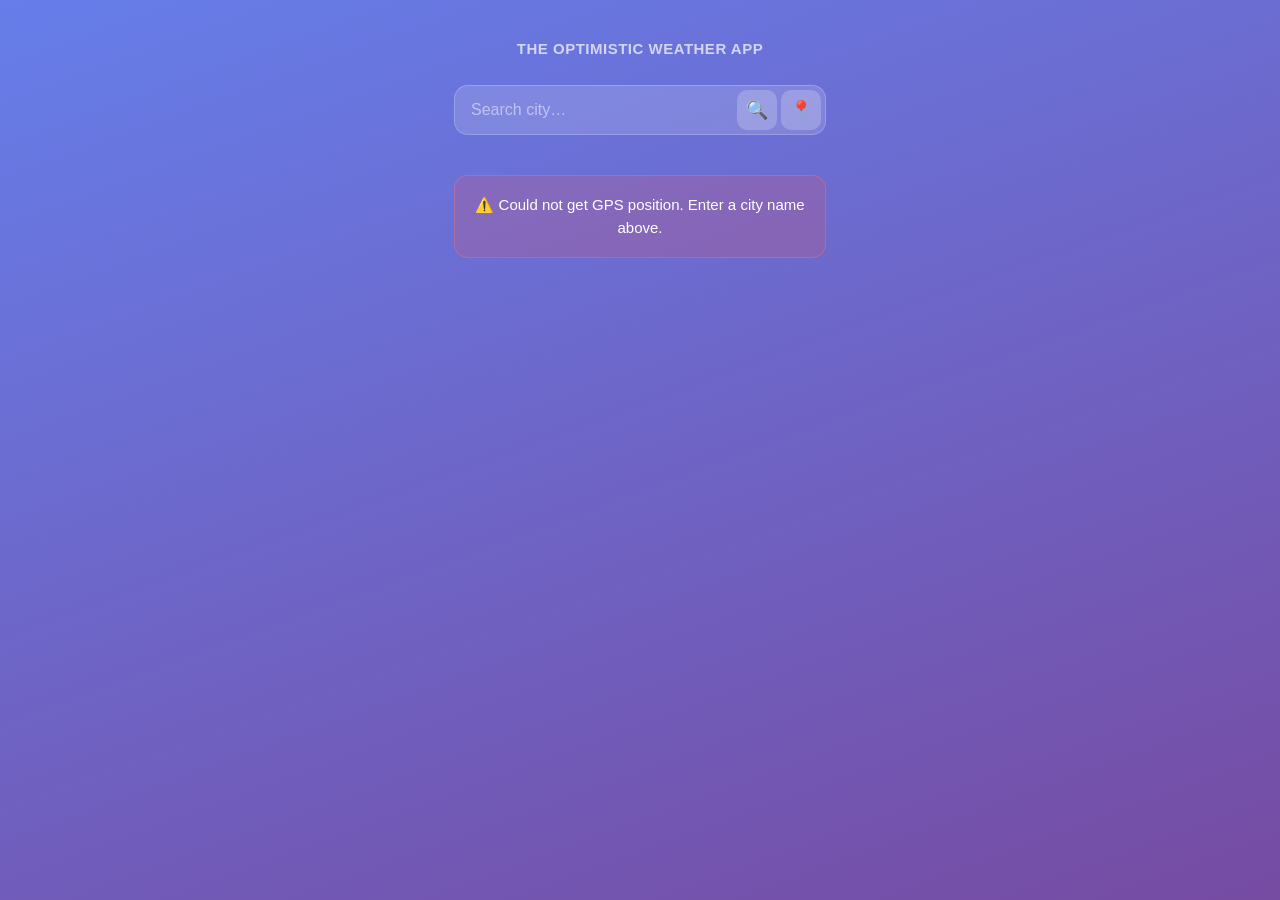
<file: docs/index.html>
<!DOCTYPE html>
<html lang="en">
<head>
  <meta charset="UTF-8" />
  <meta name="viewport" content="width=device-width, initial-scale=1.0, maximum-scale=1.0" />
  <meta name="theme-color" content="#667eea" />
  <title>The Optimistic Weather App</title>
  <link rel="icon" href="data:image/svg+xml,<svg xmlns='http://www.w3.org/2000/svg' viewBox='0 0 100 100'><text y='.9em' font-size='90'>🌤️</text></svg>" />
  <style>
    *, *::before, *::after { box-sizing: border-box; margin: 0; padding: 0; }
    html { height: 100%; }

    body {
      font-family: -apple-system, BlinkMacSystemFont, 'Segoe UI', Roboto, sans-serif;
      min-height: 100%;
      background: linear-gradient(160deg, #667eea 0%, #764ba2 100%);
      background-attachment: fixed;
      color: #fff;
      transition: background 1.2s ease;
      -webkit-font-smoothing: antialiased;
    }

    /* ── Layout ── */
    .app { max-width: 420px; margin: 0 auto; padding: 40px 24px 60px; }
    .hidden { display: none !important; }

    /* ── Title ── */
    .title {
      font-size: 15px; font-weight: 600; letter-spacing: .5px;
      text-transform: uppercase; opacity: .7; text-align: center; margin-bottom: 28px;
    }

    /* ── Search ── */
    .search {
      display: flex; align-items: center;
      background: rgba(255,255,255,.15); border-radius: 14px;
      padding: 4px 4px 4px 16px; margin-bottom: 40px;
      border: 1px solid rgba(255,255,255,.2);
    }
    .search input {
      flex: 1; background: none; border: none; color: #fff;
      font-size: 16px; outline: none; padding: 8px 0;
    }
    .search input::placeholder { color: rgba(255,255,255,.5); }
    .search-btn {
      background: rgba(255,255,255,.2); border: none; border-radius: 10px;
      color: #fff; font-size: 18px; width: 40px; height: 40px;
      cursor: pointer; display: flex; align-items: center; justify-content: center;
      transition: background .15s; flex-shrink: 0; margin-left: 4px;
    }
    .search-btn:hover  { background: rgba(255,255,255,.3); }
    .search-btn:active { background: rgba(255,255,255,.4); }

    /* ── Loading / Error ── */
    .loading { text-align: center; padding: 80px 0; }
    .spinner {
      width: 36px; height: 36px;
      border: 2.5px solid rgba(255,255,255,.25); border-top-color: #fff;
      border-radius: 50%; animation: spin .9s linear infinite; margin: 0 auto 14px;
    }
    @keyframes spin { to { transform: rotate(360deg); } }
    .loading p { font-size: 15px; opacity: .65; }
    .error-msg {
      background: rgba(255,80,80,.18); border: 1px solid rgba(255,120,120,.35);
      border-radius: 14px; padding: 18px 20px; font-size: 15px;
      line-height: 1.5; text-align: center;
    }

    /* ── Hero ── */
    .hero { text-align: center; padding: 8px 0 28px; }
    .hero-icon { font-size: 88px; line-height: 1; display: block; margin-bottom: 8px; }
    .hero-temp { font-size: 86px; font-weight: 200; letter-spacing: -4px; line-height: 1; }
    .hero-desc { font-size: 20px; font-weight: 500; margin-top: 12px; }
    .hero-feels { font-size: 14px; opacity: .6; margin-top: 3px; }
    .hero-location { font-size: 14px; opacity: .7; margin-top: 6px; }
    .hero-source { font-size: 12px; opacity: .5; margin-top: 4px; }

    /* ── Mode banners ── */
    .mode-banner {
      border-radius: 10px; margin-bottom: 16px;
      padding: 10px 14px; font-size: 13px; line-height: 1.4; text-align: center;
    }
    .fixed-banner  { background: rgba(255,200,0,.18); border: 1px solid rgba(255,200,0,.35); }
    .adjust-banner { background: rgba(100,220,120,.12); border: 1px solid rgba(100,220,120,.3); }

    /* ── Stats ── */
    .stats {
      display: flex; justify-content: space-around;
      padding: 20px 0;
      border-top: 1px solid rgba(255,255,255,.15);
      border-bottom: 1px solid rgba(255,255,255,.15);
      margin-bottom: 32px;
    }
    .stat { text-align: center; }
    .stat-val { font-size: 18px; font-weight: 600; }
    .stat-lbl { font-size: 11px; opacity: .55; margin-top: 2px; letter-spacing: .3px; }

    /* ── Section label ── */
    .section-label {
      font-size: 11px; font-weight: 700; text-transform: uppercase;
      letter-spacing: 1px; opacity: .5; margin-bottom: 12px;
    }

    /* ── Forecast ── */
    .forecast { margin-bottom: 32px; }
    .fc-row {
      display: flex; align-items: center; padding: 10px 0;
      border-bottom: 1px solid rgba(255,255,255,.1);
    }
    .fc-row:last-child { border-bottom: none; }
    .fc-day  { width: 52px; font-size: 14px; font-weight: 500; }
    .fc-icon { font-size: 22px; flex: 1; text-align: center; }
    .fc-rain { width: 40px; text-align: center; font-size: 13px; opacity: .65; }
    .fc-temps { text-align: right; }
    .fc-hi { font-size: 15px; font-weight: 600; }
    .fc-lo { font-size: 12px; opacity: .5; }

    /* ── Sources ── */
    .sources { margin-bottom: 28px; }
    .src-row {
      display: flex; align-items: center; gap: 10px;
      padding: 9px 0; border-bottom: 1px solid rgba(255,255,255,.1); font-size: 14px;
    }
    .src-row:last-child { border-bottom: none; }
    .src-name   { width: 76px; opacity: .75; font-weight: 500; }
    .src-icon   { font-size: 18px; }
    .src-detail { flex: 1; }
    .src-chosen {
      font-size: 11px; font-weight: 700; opacity: .7;
      background: rgba(255,255,255,.2); padding: 2px 8px; border-radius: 20px;
    }

    /* ── Action button row (Fix Weather + Customise Weather) ── */
    .action-row { display: grid; grid-template-columns: 1fr 1fr; gap: 10px; margin-bottom: 10px; }
    .action-btn {
      padding: 13px 8px; background: rgba(255,255,255,.15);
      border: 1.5px solid rgba(255,255,255,.28); border-radius: 14px;
      color: #fff; font-size: 13px; font-weight: 600; cursor: pointer;
      transition: background .15s, transform .1s; text-align: center;
    }
    .action-btn:hover  { background: rgba(255,255,255,.25); }
    .action-btn:active { transform: scale(.97); }
    .action-btn.active {
      background: rgba(255,255,255,.28);
      border-color: rgba(255,255,255,.6);
    }

    /* ── Full-width buttons ── */
    .full-btn {
      width: 100%; padding: 15px; background: rgba(255,255,255,.15);
      border: 1.5px solid rgba(255,255,255,.3); border-radius: 14px;
      color: #fff; font-size: 15px; font-weight: 600; cursor: pointer;
      transition: background .15s, transform .1s; margin-bottom: 10px;
    }
    .full-btn:hover  { background: rgba(255,255,255,.25); }
    .full-btn:active { transform: scale(.98); }

    /* ── Footer ── */
    .footer { text-align: center; font-size: 12px; opacity: .35; }

    /* ── Toast ── */
    .toast {
      position: fixed; bottom: 32px; left: 50%;
      transform: translateX(-50%) translateY(70px);
      background: rgba(15,15,15,.85); color: #fff;
      padding: 11px 20px; border-radius: 30px; font-size: 14px; font-weight: 500;
      transition: transform .3s cubic-bezier(.34,1.56,.64,1);
      z-index: 999; pointer-events: none; white-space: nowrap;
    }
    .toast.show { transform: translateX(-50%) translateY(0); }

    /* ═══════════════════════════════════════════════════════════════════
       DISCLAIMER VIEW
    ═══════════════════════════════════════════════════════════════════ */
    #viewDisclaimer {
      max-width: 420px; margin: 0 auto; padding: 40px 24px 120px;
    }
    .disc-eyebrow {
      font-size: 11px; font-weight: 700; text-transform: uppercase;
      letter-spacing: 1.5px; opacity: .5; text-align: center; margin-bottom: 6px;
    }
    .disc-title {
      font-size: 18px; font-weight: 700; text-align: center;
      line-height: 1.3; margin-bottom: 4px;
    }
    .disc-subtitle {
      font-size: 11px; opacity: .45; text-align: center; margin-bottom: 32px;
      line-height: 1.6;
    }
    .disc-body {
      font-size: 13px; line-height: 1.75; opacity: .85;
    }
    .disc-body h2 {
      font-size: 12px; font-weight: 700; text-transform: uppercase;
      letter-spacing: .8px; opacity: .6; margin: 28px 0 8px;
    }
    .disc-body p { margin-bottom: 10px; }
    .disc-back-wrap {
      position: fixed; bottom: 0; left: 0; right: 0;
      padding: 16px 24px 32px;
      background: linear-gradient(to top, rgba(0,0,0,.4) 0%, transparent 100%);
    }
    .disc-back {
      display: block; width: 100%; max-width: 420px; margin: 0 auto;
      padding: 15px; background: rgba(255,255,255,.2);
      border: 1.5px solid rgba(255,255,255,.4); border-radius: 14px;
      color: #fff; font-size: 15px; font-weight: 600; cursor: pointer;
      backdrop-filter: blur(10px); text-align: center;
    }

    /* ═══════════════════════════════════════════════════════════════════
       CHAT OVERLAY
    ═══════════════════════════════════════════════════════════════════ */
    .chat-overlay {
      position: fixed; inset: 0;
      background: rgba(0,0,0,.88); backdrop-filter: blur(10px);
      z-index: 200; display: flex; flex-direction: column;
    }
    .chat-header {
      display: flex; align-items: center; justify-content: space-between;
      padding: 18px 20px 14px;
      border-bottom: 1px solid rgba(255,255,255,.1);
      flex-shrink: 0;
    }
    .chat-header-left { }
    .chat-title { font-size: 16px; font-weight: 700; }
    .chat-subtitle { font-size: 12px; opacity: .5; margin-top: 2px; }
    .chat-close {
      background: rgba(255,255,255,.15); border: none; border-radius: 50%;
      width: 34px; height: 34px; color: #fff; font-size: 18px;
      cursor: pointer; display: flex; align-items: center; justify-content: center;
      flex-shrink: 0;
    }
    .chat-body {
      flex: 1; overflow-y: auto; padding: 20px;
      display: flex; flex-direction: column; gap: 12px;
    }
    .bubble {
      max-width: 82%; padding: 12px 16px; border-radius: 18px;
      font-size: 15px; line-height: 1.45; white-space: pre-wrap;
    }
    .bubble-bot  { align-self: flex-start; background: rgba(255,255,255,.14); border-bottom-left-radius: 4px; }
    .bubble-user { align-self: flex-end; background: rgba(255,255,255,.24); border-bottom-right-radius: 4px; }
    .bubble-typing { align-self: flex-start; opacity: .5; font-size: 22px; padding: 8px 16px; }
    .chat-footer { padding: 12px 16px 24px; border-top: 1px solid rgba(255,255,255,.1); flex-shrink: 0; }
    .chat-input-row { display: flex; gap: 8px; }
    .chat-input-row input {
      flex: 1; padding: 13px 16px;
      background: rgba(255,255,255,.14); border: 1px solid rgba(255,255,255,.25);
      border-radius: 12px; color: #fff; font-size: 16px; outline: none;
    }
    .chat-input-row input::placeholder { color: rgba(255,255,255,.4); }
    .chat-input-row input:disabled { opacity: .4; }
    .chat-send {
      width: 50px; height: 50px; background: rgba(255,255,255,.22);
      border: none; border-radius: 12px; color: #fff; font-size: 22px;
      cursor: pointer; display: flex; align-items: center; justify-content: center;
      flex-shrink: 0; transition: background .15s;
    }
    .chat-send:hover    { background: rgba(255,255,255,.32); }
    .chat-send:disabled { opacity: .3; cursor: default; }
    .chat-done-row { text-align: center; padding: 4px 0; }
    .chat-done-btn {
      padding: 14px 36px; background: rgba(255,255,255,.22);
      border: 1.5px solid rgba(255,255,255,.4); border-radius: 30px;
      color: #fff; font-size: 15px; font-weight: 600; cursor: pointer;
    }
  </style>
</head>
<body>

<!-- ═══════════════════════════════════════════════════════════════════════════
     VIEW: Main weather app
═══════════════════════════════════════════════════════════════════════════════ -->
<div id="viewMain">
  <div class="app">
    <div class="title">The Optimistic Weather App</div>

    <div class="search">
      <input id="cityInput" type="text" placeholder="Search city…" autocomplete="off" />
      <button class="search-btn" onclick="searchCity()" title="Search">🔍</button>
      <button class="search-btn" onclick="useGPS()" title="Use my location">📍</button>
    </div>

    <div id="loadingDiv" class="loading hidden">
      <div class="spinner"></div>
      <p>Consulting all available sources of hope…</p>
    </div>

    <div id="errorDiv" class="error-msg hidden"></div>

    <div id="weatherDiv" class="hidden">

      <div class="hero">
        <span class="hero-icon" id="heroIcon">☀️</span>
        <div class="hero-temp" id="heroTemp">--°</div>
        <div class="hero-desc" id="heroDesc"></div>
        <div class="hero-feels" id="heroFeels"></div>
        <div class="hero-location" id="heroLocation"></div>
        <div class="hero-source" id="heroSource"></div>
      </div>

      <!-- Mode banners: only one shows at a time -->
      <div id="fixedBanner"  class="mode-banner fixed-banner  hidden"></div>
      <div id="adjustBanner" class="mode-banner adjust-banner hidden"></div>

      <div class="stats">
        <div class="stat"><div class="stat-val" id="sRain">--</div><div class="stat-lbl">Rain chance</div></div>
        <div class="stat"><div class="stat-val" id="sWind">--</div><div class="stat-lbl">Wind km/h</div></div>
        <div class="stat"><div class="stat-val" id="sRange">--</div><div class="stat-lbl">Hi / Lo</div></div>
      </div>

      <div class="forecast">
        <div class="section-label">7-Day Forecast</div>
        <div id="forecastList"></div>
      </div>

      <div class="sources">
        <div class="section-label">Forecast Sources</div>
        <div id="providerList"></div>
      </div>

      <!-- Fix Weather + Customise Weather -->
      <div class="action-row">
        <button id="fixBtn"      class="action-btn" onclick="toggleFix()">Fix Weather</button>
        <button id="customiseBtn" class="action-btn" onclick="openChat()">Customise Weather</button>
      </div>

      <!-- Share -->
      <button class="full-btn" onclick="shareWeather()">Share this forecast</button>

      <!-- Remove Liability / T&C — label changes after first view -->
      <button id="disclaimerBtn" class="full-btn" onclick="showDisclaimer()">Remove Liability</button>

      <div class="footer" id="lastUpdated"></div>
    </div>
  </div>
</div>

<!-- ═══════════════════════════════════════════════════════════════════════════
     VIEW: Disclaimer
═══════════════════════════════════════════════════════════════════════════════ -->
<div id="viewDisclaimer" class="hidden">
  <div class="app" style="padding-bottom: 100px;">
    <div class="disc-eyebrow">Legal Documentation</div>
    <div class="disc-title">COMPREHENSIVE LIABILITY DISCLAIMER,<br>METEOROLOGICAL NON-WARRANTY,<br>AND FORMAL RENUNCIATION<br>OF CLIMATIC RESPONSIBILITY</div>
    <div class="disc-subtitle">
      Effective Date: The moment you opened this app.<br>
      Version: Definitively Final (Subject to Revision Without Notice).<br>
      Jurisdiction: Wherever you are standing, which may be indoors.
    </div>

    <div class="disc-body">

      <h2>1. Parties to This Agreement</h2>
      <p>This disclaimer is entered into by and between (a) <strong>Kasper and Jan</strong>, two individuals who built a joke weather app and now find themselves in need of legal protection, collectively referred to herein as "The Developers," "The Responsible Parties," or simply "Kasper and Jan"; and (b) you, the user, referred to herein as "The User," "The Hopeful Individual," or "The Person Who Really Should Have Just Checked the National Meteorological Service."</p>

      <h2>2. Nature and Purpose of the Application</h2>
      <p>The Optimistic Weather App (hereinafter "The App") is a software application designed to present weather forecast data in the most optimistic manner mathematically possible. It is a parody. It is a joke. It is, in the most affectionate and legally careful sense of the word, a bit.</p>
      <p><strong>The App is not, under any circumstances, a legally binding meteorological instrument.</strong> It does not hold a meteorological licence, has not been certified by any national or international weather authority, and has never been invited to speak at a climate conference. Any resemblance to an actual forecast service, living or dead, is coincidental and slightly alarming.</p>

      <h2>3. Disclaimer of Meteorological Liability</h2>
      <p>Kasper and Jan hereby disclaim all responsibility, legal, moral, social, or karmic, for the accuracy, inaccuracy, wild inaccuracy, or spectacular wrongness of any forecast presented by The App. This includes but is not limited to:</p>
      <p><strong>3.1 Precipitation.</strong> Kasper and Jan are not responsible for rain. They are not responsible for drizzle, showers, downpours, sprinkles, mizzle, persistent light rain, brief heavy intervals, or any other variant of water falling from the sky. They are not responsible for the emotional consequence of rain arriving unexpectedly at a point in time when The App suggested it would not. They are not responsible for wet socks. They have never been responsible for wet socks. They will not be responsible for wet socks in the future.</p>
      <p><strong>3.2 Temperature.</strong> Temperature forecasts presented by The App are aspirational in nature. The phrase "High of 24°C" should be interpreted as "we would very much like it to be 24°C, and at least one weather model agreed with us, briefly." Kasper and Jan are not liable for temperatures that differ from those displayed, regardless of direction, magnitude, or the personal distress caused by discovering it is actually 11°C.</p>
      <p><strong>3.3 Wind.</strong> Kasper and Jan are not responsible for wind. They cannot control wind. They are not, to their knowledge, in any way affiliated with wind. They are not responsible for hair that has been disrupted, displaced, destroyed, or rendered publicly embarrassing by wind that The App chose not to emphasise.</p>
      <p><strong>3.4 Other Atmospheric Phenomena.</strong> Kasper and Jan are not responsible for clouds, fog, icy fog, freezing fog, non-freezing fog, hail, hail damage, hail on a barbecue, hail on a recently dried vehicle, humidity, dew point, atmospheric pressure, the feeling that the sky looks a bit threatening even though the app said "mainly clear," or general meteorological spite.</p>
      <p><strong>3.5 Snow.</strong> Kasper and Jan are not responsible for snow. They are not responsible for light snow, heavy snow, snow grains, snow showers, unexpected snow in April, or the particular emotional devastation of checking The App in the morning and finding it promises "clear sky" only to encounter a meaningful accumulation by lunchtime.</p>

      <h2>4. Disclaimer of Event-Related Liability</h2>
      <p><strong>4.1 Cancelled Picnics.</strong> Kasper and Jan are not responsible for picnics that were planned on the basis of a forecast from The App and subsequently cancelled, rained upon, blown away, or rendered impractical by conditions that a more conservative weather application might have predicted with considerably greater accuracy.</p>
      <p><strong>4.2 Failed Barbecues.</strong> Kasper and Jan are expressly, specifically, and with particular emphasis not responsible for barbecues that did not go well. This includes but is not limited to: barbecues rained out, barbecues abandoned mid-sausage, barbecues at which guests arrived in summer attire and were visibly cold, barbecues at which the coals refused to light due to unexpected wind, and barbecues at which someone said "but the app said it would be sunny" in a tone of genuine betrayal. The sausages were always your responsibility. They remain your responsibility. This will not change.</p>
      <p><strong>4.3 Outdoor Events Generally.</strong> Kasper and Jan are not responsible for: weddings conducted in suboptimal precipitation; outdoor concerts at which the headline act was partially obscured by weather; sports events, festivals, fairs, fetes, markets, marathons, garden parties, outdoor dining experiences, rooftop gatherings, beach trips, park visits, or any other occasion during which weather was a material factor and The App was consulted.</p>

      <h2>5. Disclaimer of Personal Property and Grooming Liability</h2>
      <p><strong>5.1 Laundry.</strong> Kasper and Jan are not responsible for laundry. They are not responsible for laundry placed outdoors in reliance upon a forecast from The App. They are not responsible for laundry that became wetter than it started, laundry that was retrieved in haste, laundry that was left out overnight because the forecast suggested it would be fine, or laundry that has now been washed three times and still has not dried because it has been raining for four days despite all available optimism.</p>
      <p><strong>5.2 Hair.</strong> Kasper and Jan are not responsible for ruined hair. They acknowledge that hair is important. They acknowledge that the decision to style one's hair in a particular way is often made in the morning, partly on the basis of weather expectations, and that The App may have contributed to optimism that proved unfounded. They are not liable for this outcome. They are sorry. They cannot say this in court.</p>
      <p><strong>5.3 Clothing Choices.</strong> Kasper and Jan are not responsible for poor clothing choices made in reliance on The App. This includes sandals worn in rain, coats left at home during unexpected cold, and any garment described afterwards as "completely wrong for the weather."</p>

      <h2>6. Clause on Meteorological Optimism</h2>
      <p>The App is explicitly and by design optimistic. It selects, from multiple available weather models, the most favourable temperature, the lowest precipitation probability, and the most cheerful weather condition code available. This is not a bug. This is a philosophy.</p>
      <p>In subscribing to this philosophy, The User acknowledges that optimism is a legitimate response to uncertainty, that weather models are probabilistic in nature, that any single model may be correct on any given day, and that it is at least theoretically possible that The App will be right.</p>
      <p>Kasper and Jan do not warrant that The App will be right. They hope it will be right. Hope is not a warranty.</p>

      <h2>7. Emotional Dependency Clause</h2>
      <p>The User acknowledges that The App may, over time, become a source of meteorological comfort. The User may come to rely upon The App for optimism during periods of genuine atmospheric misery. Kasper and Jan are aware of this and are, on a personal level, moved by it.</p>
      <p>However, Kasper and Jan are not liable for: disappointment caused by reality; the psychological impact of discovering that the weather is significantly worse than displayed; the specific feeling of opening The App in a moment of hope and then looking out of the window; or any emotional dependency on sunshine that was, in retrospect, not meteorologically justified.</p>

      <h2>8. User Responsibilities</h2>
      <p><strong>The User remains fully and exclusively responsible for checking real weather services before making decisions of material consequence.</strong> This includes but is not limited to: travel decisions, event planning, outdoor catering, purchasing outdoor furniture, scheduling elective surgery in a field, training for or competing in outdoor events, making promises about the weather to other people, or any situation in which being wrong about the weather carries meaningful consequences.</p>
      <p>Real weather services include but are not limited to: national meteorological offices, certified weather applications, local news services, and looking out of the window.</p>

      <h2>9. Force Majeure</h2>
      <p>Neither Kasper nor Jan shall be held liable for forecast failures caused by events beyond reasonable control, including but not limited to: unexpected weather, expected weather that nonetheless arrived surprisingly, climate phenomena of unusual severity, the inherent chaos of atmospheric fluid dynamics, and general atmospheric stubbornness.</p>

      <h2>10. Limitation of Liability</h2>
      <p>To the maximum extent permitted by applicable law, Kasper and Jan's total liability arising from use of The App shall not exceed the amount paid for The App. As The App is free, this amount is zero. Kasper and Jan's liability is therefore zero. This clause has been included for completeness.</p>

      <h2>11. Governing Law</h2>
      <p>This disclaimer shall be governed by the laws of wherever Kasper and Jan happen to be when this becomes legally relevant, which they sincerely hope is never.</p>

      <h2>12. Acknowledgement</h2>
      <p>By continuing to use The App, The User acknowledges that they have read this disclaimer, understood its contents, accepted its terms, and are proceeding anyway because the forecast looks genuinely quite good and hope is a powerful motivator.</p>
      <p>The weather is, in the end, nobody's fault.</p>
      <p>Good luck out there.</p>
      <p style="margin-top: 24px; opacity: .5; font-size: 12px;">— Kasper and Jan, The Developers, acting in good faith and with full awareness of the irony.</p>
    </div>
  </div>

  <div class="disc-back-wrap">
    <button class="disc-back" onclick="hideDisclaimer()">← Back to the weather</button>
  </div>
</div>

<!-- ═══════════════════════════════════════════════════════════════════════════
     OVERLAY: Customise Weather chat
═══════════════════════════════════════════════════════════════════════════════ -->
<div id="chatOverlay" class="chat-overlay hidden">
  <div class="chat-header">
    <div class="chat-header-left">
      <div class="chat-title">Customise Weather</div>
      <div class="chat-subtitle">Three questions. Honest answers. Dubious results.</div>
    </div>
    <button class="chat-close" onclick="closeChat()">✕</button>
  </div>
  <div class="chat-body" id="chatBody"></div>
  <div class="chat-footer">
    <div class="chat-input-row" id="chatInputRow">
      <input id="chatInput" type="text" placeholder="Type your answer…" autocomplete="off" />
      <button class="chat-send" id="chatSendBtn" onclick="handleChatSend()">↑</button>
    </div>
    <div class="chat-done-row hidden" id="chatDoneRow">
      <button class="chat-done-btn" onclick="finishChat()">Apply &amp; Close</button>
    </div>
  </div>
</div>

<div class="toast" id="toast"></div>

<script>
// ─────────────────────────────────────────────────────────────────────────────
// CONFIG
// Point this at wherever your FastAPI backend is running.
// Local dev: http://localhost:8000
// Deployed:  https://your-server.example.com
// ─────────────────────────────────────────────────────────────────────────────
const BACKEND_URL = 'https://web-production-91123d.up.railway.app';

// ─────────────────────────────────────────────────────────────────────────────
// WMO WEATHER CODE LOOKUP
// score (s) = optimism rating; higher = better weather
// ─────────────────────────────────────────────────────────────────────────────
const WMO = {
   0: { d: 'Clear sky',           i: '☀️',  s: 10 },
   1: { d: 'Mainly clear',        i: '🌤️', s: 9  },
   2: { d: 'Partly cloudy',       i: '⛅',  s: 7  },
   3: { d: 'Overcast',            i: '☁️',  s: 5  },
  45: { d: 'Foggy',               i: '🌫️', s: 3  },
  48: { d: 'Icy fog',             i: '🌫️', s: 2  },
  51: { d: 'Light drizzle',       i: '🌦️', s: 4  },
  53: { d: 'Drizzle',             i: '🌦️', s: 3  },
  55: { d: 'Heavy drizzle',       i: '🌧️', s: 2  },
  61: { d: 'Light rain',          i: '🌧️', s: 3  },
  63: { d: 'Rain',                i: '🌧️', s: 2  },
  65: { d: 'Heavy rain',          i: '🌧️', s: 1  },
  71: { d: 'Light snow',          i: '🌨️', s: 3  },
  73: { d: 'Snow',                i: '❄️',  s: 2  },
  75: { d: 'Heavy snow',          i: '❄️',  s: 1  },
  77: { d: 'Snow grains',         i: '🌨️', s: 2  },
  80: { d: 'Light showers',       i: '🌦️', s: 4  },
  81: { d: 'Showers',             i: '🌧️', s: 2  },
  82: { d: 'Heavy showers',       i: '⛈️', s: 1  },
  85: { d: 'Snow showers',        i: '🌨️', s: 2  },
  86: { d: 'Heavy snow showers',  i: '🌨️', s: 1  },
  95: { d: 'Thunderstorm',        i: '⛈️', s: 0  },
  96: { d: 'Thunderstorm+hail',   i: '⛈️', s: 0  },
  99: { d: 'Severe thunderstorm', i: '⛈️', s: 0  },
};

function wmo(code) { return WMO[code] || { d: 'Unknown', i: '🌡️', s: 5 }; }

function bgForScore(s) {
  if (s >= 9) return 'linear-gradient(160deg,#f7b733 0%,#f85c2f 100%)';
  if (s >= 7) return 'linear-gradient(160deg,#667eea 0%,#764ba2 100%)';
  if (s >= 5) return 'linear-gradient(160deg,#536976 0%,#292e49 100%)';
  if (s >= 2) return 'linear-gradient(160deg,#1e3c72 0%,#2a5298 100%)';
  return 'linear-gradient(160deg,#232526 0%,#414345 100%)';
}

// ─────────────────────────────────────────────────────────────────────────────
// APP STATE — single source of truth; rawModels is never mutated after fetch
// ─────────────────────────────────────────────────────────────────────────────
const state = {
  lat: null, lon: null, name: '',

  // Raw responses from all four weather models — treat as immutable
  rawModels: null,

  // AI-generated adjustment applied on top of the optimistic aggregation.
  // { temperatureAdjustmentCelsius, precipitationAdjustmentPercentage,
  //   summary, tone, activityHint }
  adjustment: null,

  // Fix Weather mode: completely overrides the display with ideal weather.
  // Fix always beats adjustment; Unfix always returns to raw+adjustment.
  isFixed: false,

  // Whether the disclaimer has been viewed at least once.
  // Controls button label: "Remove Liability" → "T&C"
  disclaimerSeen: false,

  // Chat session (resets each time the overlay opens)
  chat: {
    step: 0,        // 0=idle, 1=q1, 2=q2, 3=q3, 4=done
    answers: [],    // user's three answers
    followups: [],  // two follow-up questions from GPT
  },
};

// ─────────────────────────────────────────────────────────────────────────────
// ACTIVITY PRESETS — used by Fix Weather when a user profile is known.
// If no profile, the default preset applies.
// Joke note: the barbecue preset is non-negotiable.
// ─────────────────────────────────────────────────────────────────────────────
const PRESETS = {
  default:  { hi: 25, lo: 19, rain: 0,  code: 0,  wind: 8,  label: 'Administratively corrected',  quip: 'Weather has been officially fixed. No further action required.' },
  skiing:   { hi: -2, lo:-12, rain: 0,  code: 71, wind: 5,  label: 'Ski conditions',               quip: 'Fresh powder confirmed. Frostbite disclaimer applies separately.' },
  festival: { hi: 22, lo: 14, rain: 5,  code: 1,  wind: 10, label: 'Festival conditions',          quip: 'Warm, clear, acoustically ideal. Mud risk redacted.' },
  barbecue: { hi: 28, lo: 18, rain: 0,  code: 0,  wind: 5,  label: 'Barbecue conditions',          quip: 'No clouds detected. Sausages may proceed. This is non-negotiable.' },
  beach:    { hi: 30, lo: 22, rain: 2,  code: 0,  wind: 12, label: 'Beach conditions',             quip: 'UV index: elevated. Sunscreen: your responsibility entirely.' },
  running:  { hi: 16, lo: 10, rain: 5,  code: 1,  wind: 8,  label: 'Running conditions',           quip: 'Crisp and motivating. Suspiciously so.' },
  hiking:   { hi: 20, lo: 12, rain: 8,  code: 2,  wind: 10, label: 'Hiking conditions',            quip: 'Brisk. Clear. A mild existential breeze from the west.' },
};

function getPresetForActivity(hint) {
  const h = (hint || '').toLowerCase();
  if (/\bski(ing)?\b|slope|powder|snowboard/.test(h))      return PRESETS.skiing;
  if (/festival|concert|music\s+\bevent|outdoor\s+show/.test(h)) return PRESETS.festival;
  if (/barbecue|bbq|grill(ing)?|sausage|burger|braai/.test(h))   return PRESETS.barbecue;
  if (/beach|swim(ming)?|surf(ing)?|sunbathe|seaside/.test(h))   return PRESETS.beach;
  if (/\brun(ning)?\b|jog(ging)?|marathon|5k|10k|\brace\b/.test(h)) return PRESETS.running;
  if (/\bhike?\b|hiking|trekking|trail|hill\s+walk/.test(h))      return PRESETS.hiking;
  return PRESETS.default;
}

// ─────────────────────────────────────────────────────────────────────────────
// OPTIMISTIC AGGREGATION — explicit, well-named functions.
//
// The core philosophy: given multiple weather models, we always take the reading
// that paints the nicest picture. This is statistically defensible because
// one of the models might be right.
// ─────────────────────────────────────────────────────────────────────────────

// Returns the WMO code with the highest optimism score across all models for day i.
// We ask: "which model thinks today will be nicest?" and trust that model.
function bestWeatherCodeForDay(models, i) {
  let bestCode = 0, bestScore = -Infinity;
  for (const m of models) {
    const code = m.daily?.weathercode?.[i];
    if (code != null) {
      const s = wmo(code).s;
      if (s > bestScore) { bestScore = s; bestCode = code; }
    }
  }
  return bestCode;
}

// Returns the highest daily maximum temperature across all models for day i.
// If one model thinks it'll be warmer, we choose to believe that model.
function highestMaxTempForDay(models, i) {
  const vals = models
    .filter(m => m.daily?.temperature_2m_max?.[i] != null)
    .map(m => m.daily.temperature_2m_max[i]);
  return vals.length ? Math.max(...vals) : null;
}

// Returns the lowest daily minimum temperature across all models for day i.
// The least cold night wins. Optimism is thermodynamic.
function lowestMinTempForDay(models, i) {
  const vals = models
    .filter(m => m.daily?.temperature_2m_min?.[i] != null)
    .map(m => m.daily.temperature_2m_min[i]);
  return vals.length ? Math.min(...vals) : null;
}

// Returns the lowest precipitation probability across all models for day i.
// We select the model most confident that it will not rain.
function lowestPrecipForDay(models, i) {
  const vals = models
    .filter(m => m.daily?.precipitation_probability_max?.[i] != null)
    .map(m => m.daily.precipitation_probability_max[i]);
  return vals.length ? Math.min(...vals) : null;
}

// For current conditions: pick the model with the best weather code,
// then use the most optimistic temperature and the least wind.
function mostOptimisticCurrentModel(models) {
  const valid = models.filter(m => m.current);
  if (!valid.length) return null;
  let best = valid[0], bestScore = -Infinity;
  for (const m of valid) {
    const s = wmo(m.current.weathercode).s;
    if (s > bestScore) { bestScore = s; best = m; }
  }
  return best;
}

// ─────────────────────────────────────────────────────────────────────────────
// RENDER PIPELINE
// Call rerenderWeather() whenever state changes that affects the display.
// Never mutates state.rawModels.
// ─────────────────────────────────────────────────────────────────────────────
function rerenderWeather() {
  if (!state.rawModels) return;

  if (state.isFixed) {
    renderFixed();
  } else {
    renderOptimistic(state.rawModels, state.adjustment);
  }

  updateBanners();
  updateButtonStates();
  document.getElementById('weatherDiv').classList.remove('hidden');
}

function renderFixed() {
  const activity = state.adjustment?.activityHint || '';
  const p = getPresetForActivity(activity);
  const w = wmo(p.code);

  document.body.style.background = bgForScore(wmo(p.code).s);
  set('heroIcon',    w.i);
  set('heroTemp',    `${p.hi}°`);
  set('heroDesc',    w.d);
  set('heroFeels',   `Feels like ${p.hi - 2}°`);
  set('heroLocation','📍 ' + state.name);
  set('heroSource',  p.quip);
  set('sRain',  `${p.rain}%`);
  set('sWind',  `${p.wind}`);
  set('sRange', `${p.hi}° / ${p.lo}°`);

  const DAY = ['Sun','Mon','Tue','Wed','Thu','Fri','Sat'];
  const fEl = document.getElementById('forecastList');
  fEl.innerHTML = '';
  for (let i = 0; i < 7; i++) {
    const date = new Date(); date.setDate(date.getDate() + i);
    const day = i === 0 ? 'Today' : DAY[date.getDay()];
    const row = document.createElement('div');
    row.className = 'fc-row';
    row.innerHTML =
      `<div class="fc-day">${day}</div>` +
      `<div class="fc-icon">${w.i}</div>` +
      `<div class="fc-rain">${p.rain}%</div>` +
      `<div class="fc-temps"><div class="fc-hi">${p.hi}°</div><div class="fc-lo">${p.lo}°</div></div>`;
    fEl.appendChild(row);
  }

  const pEl = document.getElementById('providerList');
  pEl.innerHTML = '<div class="src-row" style="opacity:.45;font-style:italic;font-size:13px;">Reality suppressed. Data irrelevant.</div>';
}

function renderOptimistic(models, adj) {
  const bestModel = mostOptimisticCurrentModel(models);
  if (!bestModel) return;

  const cur = bestModel.current;
  const info = wmo(cur.weathercode);

  // Use highest temperature and lowest wind across all models
  const validModels = models.filter(m => m.current);
  const maxTemp    = Math.max(...validModels.map(m => m.current.temperature_2m));
  const maxFeels   = Math.max(...validModels.map(m => m.current.apparent_temperature));
  const minWind    = Math.min(...validModels.map(m => m.current.windspeed_10m ?? Infinity));

  const todayHi   = highestMaxTempForDay(models, 0);
  const todayLo   = lowestMinTempForDay(models, 0);
  const todayRain = lowestPrecipForDay(models, 0);

  // Apply ChatGPT adjustment on top (never mutates rawModels)
  const dT = adj?.temperatureAdjustmentCelsius   || 0;
  const dR = adj?.precipitationAdjustmentPercentage || 0;

  const dispTemp  = Math.round(maxTemp + dT);
  const dispFeels = Math.round(maxFeels + dT);
  const dispHi    = todayHi   != null ? Math.round(todayHi + dT) : null;
  const dispLo    = todayLo   != null ? Math.round(todayLo + dT) : null;
  const dispRain  = todayRain != null ? clamp(Math.round(todayRain + dR), 0, 100) : null;
  const dispWind  = isFinite(minWind) ? Math.round(minWind) : null;

  document.body.style.background = bgForScore(info.s);
  set('heroIcon',    info.i);
  set('heroTemp',    `${dispTemp}°`);
  set('heroDesc',    info.d);
  set('heroFeels',   `Feels like ${dispFeels}°`);
  set('heroLocation','📍 ' + state.name);
  set('heroSource',  adj
    ? `${adj.summary || 'Adjusted'} · ${adj.tone || 'optimistic'}`
    : `Best case · ${bestModel._label}`);

  set('sRain',  dispRain != null ? `${dispRain}%` : '--');
  set('sWind',  dispWind != null ? `${dispWind}` : '--');
  set('sRange', `${dispHi != null ? dispHi : '--'}° / ${dispLo != null ? dispLo : '--'}°`);

  // 7-day forecast
  const DAY = ['Sun','Mon','Tue','Wed','Thu','Fri','Sat'];
  const fEl = document.getElementById('forecastList');
  fEl.innerHTML = '';
  for (let i = 0; i < 7; i++) {
    const code = bestWeatherCodeForDay(models, i);
    const w    = wmo(code);
    const hi   = highestMaxTempForDay(models, i);
    const lo   = lowestMinTempForDay(models, i);
    const rain = lowestPrecipForDay(models, i);

    const dhi   = hi   != null ? Math.round(hi   + dT) : null;
    const dlo   = lo   != null ? Math.round(lo   + dT) : null;
    const drain = rain != null ? clamp(Math.round(rain + dR), 0, 100) : null;

    const date = new Date(); date.setDate(date.getDate() + i);
    const day  = i === 0 ? 'Today' : DAY[date.getDay()];
    const row  = document.createElement('div');
    row.className = 'fc-row';
    row.innerHTML =
      `<div class="fc-day">${day}</div>` +
      `<div class="fc-icon">${w.i}</div>` +
      `<div class="fc-rain">${drain != null ? drain + '%' : ''}</div>` +
      `<div class="fc-temps"><div class="fc-hi">${dhi != null ? dhi + '°' : '--'}</div><div class="fc-lo">${dlo != null ? dlo + '°' : '--'}</div></div>`;
    fEl.appendChild(row);
  }

  // Provider comparison
  const pEl = document.getElementById('providerList');
  pEl.innerHTML = '';
  for (const m of models) {
    if (!m.current) continue;
    const w = wmo(m.current.weathercode);
    const chosen = m._model === bestModel._model;
    const row = document.createElement('div');
    row.className = 'src-row';
    row.innerHTML =
      `<div class="src-name">${m._label}</div>` +
      `<div class="src-icon">${w.i}</div>` +
      `<div class="src-detail">${Math.round(m.current.temperature_2m)}° · ${w.d}</div>` +
      (chosen ? `<div class="src-chosen">chosen</div>` : '');
    pEl.appendChild(row);
  }
}

function updateBanners() {
  const fb = document.getElementById('fixedBanner');
  const ab = document.getElementById('adjustBanner');

  if (state.isFixed) {
    const preset = getPresetForActivity(state.adjustment?.activityHint || '');
    fb.textContent = `⚙️ Weather overridden: ${preset.label}. Reality temporarily suspended.`;
    fb.classList.remove('hidden');
    ab.classList.add('hidden');
  } else if (state.adjustment) {
    ab.textContent = `✨ ${state.adjustment.summary || 'Forecast adjusted.'} (${state.adjustment.tone || 'optimistic'})`;
    ab.classList.remove('hidden');
    fb.classList.add('hidden');
  } else {
    fb.classList.add('hidden');
    ab.classList.add('hidden');
  }
}

function updateButtonStates() {
  const fixBtn = document.getElementById('fixBtn');
  fixBtn.textContent = state.isFixed ? 'Unfix Weather' : 'Fix Weather';
  fixBtn.classList.toggle('active', state.isFixed);

  document.getElementById('customiseBtn').classList.toggle('active', !!state.adjustment && !state.isFixed);
  document.getElementById('disclaimerBtn').textContent = state.disclaimerSeen ? 'T&C' : 'Remove Liability';
}

// ─────────────────────────────────────────────────────────────────────────────
// FIX WEATHER
// ─────────────────────────────────────────────────────────────────────────────
function toggleFix() {
  state.isFixed = !state.isFixed;
  rerenderWeather();
}

// ─────────────────────────────────────────────────────────────────────────────
// DISCLAIMER VIEW
// ─────────────────────────────────────────────────────────────────────────────
function showDisclaimer() {
  document.getElementById('viewMain').classList.add('hidden');
  document.getElementById('viewDisclaimer').classList.remove('hidden');
  window.scrollTo(0, 0);
}

function hideDisclaimer() {
  state.disclaimerSeen = true;
  document.getElementById('viewDisclaimer').classList.add('hidden');
  document.getElementById('viewMain').classList.remove('hidden');
  updateButtonStates();
}

// ─────────────────────────────────────────────────────────────────────────────
// CUSTOMISE WEATHER — chat flow
// ─────────────────────────────────────────────────────────────────────────────
const Q1 = 'Why did you check the weather today?';

function openChat() {
  state.chat = { step: 1, answers: [], followups: [] };

  const body = document.getElementById('chatBody');
  body.innerHTML = '';
  document.getElementById('chatInputRow').classList.remove('hidden');
  document.getElementById('chatDoneRow').classList.add('hidden');
  document.getElementById('chatInput').value = '';
  document.getElementById('chatInput').disabled = false;
  document.getElementById('chatSendBtn').disabled = false;
  document.getElementById('chatOverlay').classList.remove('hidden');

  addBubble('bot', Q1);
  setTimeout(() => document.getElementById('chatInput').focus(), 150);
}

function closeChat() {
  document.getElementById('chatOverlay').classList.add('hidden');
}

function finishChat() {
  closeChat();
  rerenderWeather();
}

document.getElementById('chatInput').addEventListener('keypress', e => {
  if (e.key === 'Enter') handleChatSend();
});

async function handleChatSend() {
  const input = document.getElementById('chatInput');
  const answer = input.value.trim();
  if (!answer || state.chat.step === 0 || state.chat.step === 4) return;

  input.value = '';
  addBubble('user', answer);
  state.chat.answers.push(answer);
  setChatInputEnabled(false);

  const step = state.chat.step;

  if (step === 1) {
    // After Q1: get two follow-up questions from GPT
    addTypingIndicator();
    try {
      const questions = await fetchFollowupQuestions(answer);
      state.chat.followups = questions.length >= 2 ? questions : [
        'What time of day matters most for your plans?',
        'How would bad weather affect what you have planned?',
      ];
      removeTypingIndicator();
      addBubble('bot', state.chat.followups[0]);
      state.chat.step = 2;
      setChatInputEnabled(true);
    } catch (err) {
      removeTypingIndicator();
      addBubble('bot', `⚠️ ${err.message}\n\nCustomise Weather needs the backend running. Check the README. For now, your forecast stays maximally optimistic.`);
      showChatDone();
    }

  } else if (step === 2) {
    // After Q2: ask Q3
    addBubble('bot', state.chat.followups[1]);
    state.chat.step = 3;
    setChatInputEnabled(true);

  } else if (step === 3) {
    // After Q3: get the forecast adjustment
    addTypingIndicator();
    try {
      const adj = await fetchAdjustment();
      state.adjustment = adj;
      removeTypingIndicator();

      const dT = adj.temperatureAdjustmentCelsius   || 0;
      const dR = adj.precipitationAdjustmentPercentage || 0;
      const signT = dT >= 0 ? '+' : '';
      const signR = dR >= 0 ? '+' : '';
      addBubble('bot',
        `${adj.summary || 'Forecast updated.'}\n\n` +
        `Temperature: ${signT}${dT}°C  ·  Rain: ${signR}${dR}%\n` +
        `Tone: ${adj.tone || 'optimistic'}`
      );
      state.chat.step = 4;
      showChatDone();
    } catch (err) {
      removeTypingIndicator();
      addBubble('bot', `⚠️ Adjustment failed: ${err.message}\nYour forecast remains stubbornly optimistic.`);
      showChatDone();
    }
  }
}

async function fetchFollowupQuestions(answer) {
  const content =
    `The user answered Q1 ("${Q1}") with: "${answer}"\n\n` +
    `Generate two personalised follow-up questions to better understand their outdoor plans.`;
  const reply = await callBackend([{ role: 'user', content }]);
  const parsed = JSON.parse(reply);
  return Array.isArray(parsed.questions) ? parsed.questions : [];
}

async function fetchAdjustment() {
  const [a1, a2, a3] = state.chat.answers;
  const [q2, q3]     = state.chat.followups;
  const content =
    `User answered three questions:\n\n` +
    `Q1: ${Q1}\nA1: ${a1}\n\n` +
    `Q2: ${q2 || '–'}\nA2: ${a2 || '–'}\n\n` +
    `Q3: ${q3 || '–'}\nA3: ${a3 || '–'}\n\n` +
    `Generate a forecast adjustment JSON object.`;
  const reply = await callBackend([{ role: 'user', content }]);
  return JSON.parse(reply);
}

async function callBackend(messages) {
  const res = await fetch(`${BACKEND_URL}/api/weather/chat`, {
    method: 'POST',
    headers: { 'Content-Type': 'application/json' },
    body: JSON.stringify({ messages }),
  });
  if (!res.ok) {
    const err = await res.json().catch(() => ({}));
    throw new Error(err.detail || `Backend error ${res.status}`);
  }
  return (await res.json()).reply;
}

// ── Chat UI helpers ──
function addBubble(type, text) {
  const el = document.createElement('div');
  el.className = `bubble bubble-${type}`;
  el.textContent = text;
  document.getElementById('chatBody').appendChild(el);
  el.scrollIntoView({ behavior: 'smooth', block: 'end' });
}

function addTypingIndicator() {
  const el = document.createElement('div');
  el.id = 'chatTyping';
  el.className = 'bubble-typing';
  el.textContent = '···';
  document.getElementById('chatBody').appendChild(el);
  el.scrollIntoView({ behavior: 'smooth', block: 'end' });
}

function removeTypingIndicator() {
  document.getElementById('chatTyping')?.remove();
}

function setChatInputEnabled(on) {
  document.getElementById('chatInput').disabled = !on;
  document.getElementById('chatSendBtn').disabled = !on;
  if (on) document.getElementById('chatInput').focus();
}

function showChatDone() {
  document.getElementById('chatInputRow').classList.add('hidden');
  document.getElementById('chatDoneRow').classList.remove('hidden');
}

// ─────────────────────────────────────────────────────────────────────────────
// SHARE
// ─────────────────────────────────────────────────────────────────────────────
function shareWeather() {
  const url = location.href;
  if (navigator.share) {
    navigator.share({ title: 'The Optimistic Weather App', text: `Best case forecast for ${state.name}!`, url });
  } else {
    navigator.clipboard.writeText(url).then(() => toast('Link copied!'));
  }
}

// ─────────────────────────────────────────────────────────────────────────────
// LOCATION & DATA FETCHING
// ─────────────────────────────────────────────────────────────────────────────
window.addEventListener('DOMContentLoaded', () => {
  const p = new URLSearchParams(location.search);
  if (p.get('lat') && p.get('lon')) {
    state.lat  = parseFloat(p.get('lat'));
    state.lon  = parseFloat(p.get('lon'));
    state.name = p.get('name') ? decodeURIComponent(p.get('name')) : coord(state.lat, state.lon);
    loadForecast();
  } else {
    useGPS();
  }
});

function useGPS() {
  showLoading();
  if (!navigator.geolocation) { showError('Geolocation not supported — enter a city name.'); return; }
  navigator.geolocation.getCurrentPosition(
    async pos => {
      state.lat  = pos.coords.latitude;
      state.lon  = pos.coords.longitude;
      state.name = await reverseLookup(state.lat, state.lon);
      loadForecast();
    },
    () => { hideLoading(); showError('Could not get GPS position. Enter a city name above.'); },
    { timeout: 8000 }
  );
}

async function reverseLookup(lat, lon) {
  try {
    const r = await fetch(`https://nominatim.openstreetmap.org/reverse?lat=${lat}&lon=${lon}&format=json`);
    const d = await r.json();
    const a = d.address || {};
    const city = a.city || a.town || a.village || a.county || '';
    const cc   = (a.country_code || '').toUpperCase();
    return city ? `${city}, ${cc}` : coord(lat, lon);
  } catch { return coord(lat, lon); }
}

document.getElementById('cityInput').addEventListener('keypress', e => { if (e.key === 'Enter') searchCity(); });

async function searchCity() {
  const q = document.getElementById('cityInput').value.trim();
  if (!q) return;
  showLoading();
  try {
    const r = await fetch(`https://geocoding-api.open-meteo.com/v1/search?name=${encodeURIComponent(q)}&count=1&language=en&format=json`);
    const d = await r.json();
    if (!d.results?.length) { showError(`No results for "${q}". Try another city.`); return; }
    const loc = d.results[0];
    state.lat  = loc.latitude;
    state.lon  = loc.longitude;
    state.name = `${loc.name}, ${(loc.country_code || '').toUpperCase()}`;
    loadForecast();
  } catch { showError('Search failed — check your connection.'); }
}

const MODELS = [
  { id: 'best_match',    label: 'Best Match' },
  { id: 'ecmwf_ifs025', label: 'ECMWF'      },
  { id: 'gfs_seamless', label: 'GFS'        },
  { id: 'icon_seamless', label: 'ICON'      },
];

async function fetchModel(lat, lon, modelId) {
  const params = [
    `latitude=${lat}`, `longitude=${lon}`,
    `current=temperature_2m,apparent_temperature,precipitation,weathercode,windspeed_10m`,
    `daily=weathercode,temperature_2m_max,temperature_2m_min,precipitation_sum,precipitation_probability_max`,
    `timezone=auto`, `forecast_days=7`, `models=${modelId}`,
  ].join('&');
  const r = await fetch(`https://api.open-meteo.com/v1/forecast?${params}`);
  if (!r.ok) throw new Error(`HTTP ${r.status}`);
  const d = await r.json();
  d._model = modelId;
  return d;
}

async function loadForecast() {
  showLoading();
  // Clear any previous adjustment when loading new location
  state.adjustment = null;
  state.isFixed    = false;

  const results = await Promise.allSettled(
    MODELS.map(m => fetchModel(state.lat, state.lon, m.id).then(d => { d._label = m.label; return d; }))
  );
  const ok = results.filter(r => r.status === 'fulfilled').map(r => r.value);
  if (!ok.length) { showError('Could not fetch weather data. Please try again.'); return; }

  state.rawModels = ok;   // store; never mutate this reference

  // Update URL for sharing
  const url = new URL(location.href);
  url.searchParams.set('lat',  state.lat.toFixed(4));
  url.searchParams.set('lon',  state.lon.toFixed(4));
  url.searchParams.set('name', encodeURIComponent(state.name));
  history.replaceState({}, '', url);

  set('lastUpdated', 'Updated ' + new Date().toLocaleTimeString());
  hideLoading();
  rerenderWeather();
}

// ─────────────────────────────────────────────────────────────────────────────
// UTILITIES
// ─────────────────────────────────────────────────────────────────────────────
function set(id, v) { document.getElementById(id).textContent = v; }
function coord(lat, lon) { return `${lat.toFixed(2)}°N, ${lon.toFixed(2)}°E`; }
function clamp(v, lo, hi) { return Math.max(lo, Math.min(hi, v)); }

function showLoading() {
  document.getElementById('loadingDiv').classList.remove('hidden');
  document.getElementById('weatherDiv').classList.add('hidden');
  document.getElementById('errorDiv').classList.add('hidden');
}
function hideLoading() { document.getElementById('loadingDiv').classList.add('hidden'); }
function showError(msg) {
  hideLoading();
  const el = document.getElementById('errorDiv');
  el.textContent = '⚠️ ' + msg;
  el.classList.remove('hidden');
}
function toast(msg) {
  const t = document.getElementById('toast');
  t.textContent = msg;
  t.classList.add('show');
  setTimeout(() => t.classList.remove('show'), 3000);
}
</script>
</body>
</html>
</file>
